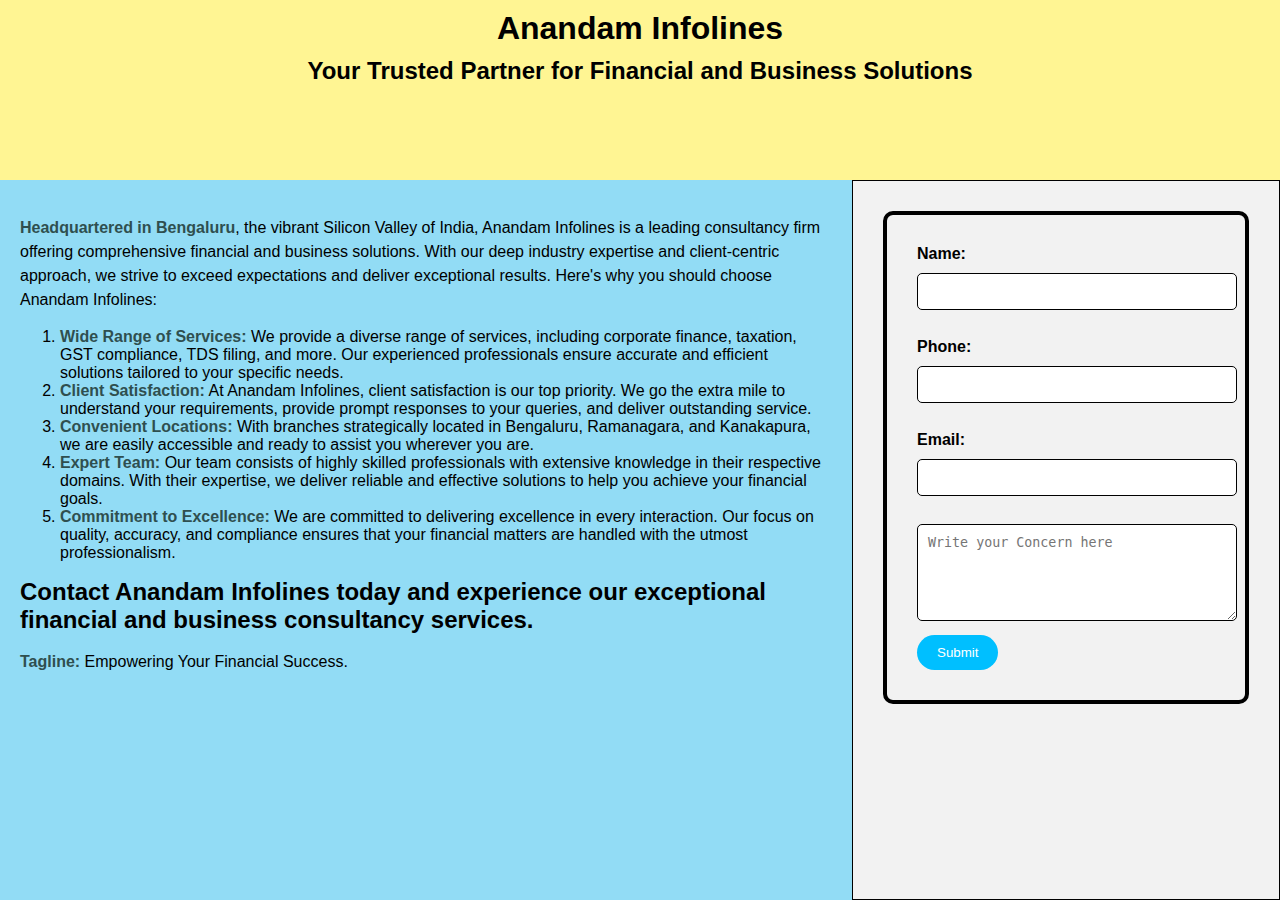
<file: enquire.html>
<!DOCTYPE html>
<html>
  <head>
    <meta charset="UTF-8">
    <meta name="viewport" content="width=device-width, initial-scale=1.0">
    <title>Company Registration</title>
    <style>
      body {
        margin: 0;
        padding: 0;
        font-family: Arial, sans-serif;
      }

      .container {
        display: flex;
        flex-direction: column;
        height: 100vh;
      }

      .upper-section {
        flex: 1;
        background-color: #FFF593;
        text-align: center;
        animation: slide-up 1s ease-in-out;
      }

      .lower-section {
        flex: 4;
        display: flex;
      }

      .left-section {
        flex: 2;
        background-color: #92dcf5;
        padding: 20px;
        animation: slide-left 1s ease-in-out;
        animation-play-state: running;
      }

      .right-section {
        flex: 1;
        background-image: url('');
        padding: 10px;
        background-size: cover;
        background-color: rgba(0, 0, 0, 0.05); /* Adjust the alpha value as needed (0.05 = 5% opacity) */
        border: 1px solid black;
      }

      form {
        border: 4px solid black;
        border-radius: 10px;
        padding: 30px; /* Adjust the padding as desired */
        margin: 20px; /* Create a gap between form and right section */
      }

      label {
        display: block;
        margin-bottom: 10px;
        font-weight: bold;
      }

      input[type="text"],
      input[type="email"],
      textarea {
        width: 100%;
        padding: 10px;
        border: 1px solid black;
        border-radius: 5px;
        margin-bottom: 10px;
      }

      button[type="submit"] {
        background-color: rgb(0, 191, 255);
        color: white;
        border: none;
        padding: 10px 20px;
        border-radius: 50px;
        cursor: pointer;
        transition: background-color 0.3s ease;
      }

      button[type="submit"]:hover {
        background-color: rgb(10, 212, 43);
      }

      button[type="submit"]:focus {
        outline: none;
        box-shadow: 0 0 5px 0px rgba(0, 0, 0, 0.5);
      }

      h1 {
        font-size: 32px;
        margin: 10px 0;
      }

      h2 {
        font-size: 24px;
        margin: 5px 0;
      }

      p {
        font-size: 16px;
        line-height: 1.5;
      }

      .highlight {
        font-weight: bold;
        color: #2f4f4f;
      }

      @keyframes slide-up {
        0% {
          transform: translateY(100%);
          opacity: 0;
        }
        100% {
          transform: translateY(0);
          opacity: 1;
        }
      }

      @keyframes slide-left {
        0% {
          transform: translateX(-100%);
          opacity: 0;
        }
        100% {
          transform: translateX(0);
          opacity: 1;
        }
      }
    </style>
  </head>
  <body>
    <div class="container">
      <div class="upper-section">
        <h1>Anandam Infolines</h1>
        <h2>Your Trusted Partner for Financial and Business Solutions</h2>
      </div>
      <div class="lower-section">
        <div class="left-section">
          <p><span class="highlight">Headquartered in Bengaluru</span>, the vibrant Silicon Valley of India, Anandam Infolines is a leading consultancy firm offering comprehensive financial and business solutions. With our deep industry expertise and client-centric approach, we strive to exceed expectations and deliver exceptional results. Here's why you should choose Anandam Infolines:</p>
          <ol>
            <li><span class="highlight">Wide Range of Services:</span> We provide a diverse range of services, including corporate finance, taxation, GST compliance, TDS filing, and more. Our experienced professionals ensure accurate and efficient solutions tailored to your specific needs.</li>
            <li><span class="highlight">Client Satisfaction:</span> At Anandam Infolines, client satisfaction is our top priority. We go the extra mile to understand your requirements, provide prompt responses to your queries, and deliver outstanding service.</li>
            <li><span class="highlight">Convenient Locations:</span> With branches strategically located in Bengaluru, Ramanagara, and Kanakapura, we are easily accessible and ready to assist you wherever you are.</li>
            <li><span class="highlight">Expert Team:</span> Our team consists of highly skilled professionals with extensive knowledge in their respective domains. With their expertise, we deliver reliable and effective solutions to help you achieve your financial goals.</li>
            <li><span class="highlight">Commitment to Excellence:</span> We are committed to delivering excellence in every interaction. Our focus on quality, accuracy, and compliance ensures that your financial matters are handled with the utmost professionalism.</li>
          </ol>
          <h2>Contact Anandam Infolines today and experience our exceptional financial and business consultancy services.</h2>
          <p><span class="highlight">Tagline:</span> Empowering Your Financial Success.</p>
        </div>
        <div class="right-section">
          <form>
            <label for="name">Name:</label>
            <input type="text" id="name" name="name" />
            <br /><br />
            <label for="phone">Phone:</label>
            <input type="text" id="phone" name="phone" />
            <br /><br />
            <label for="email">Email:</label>
            <input type="email" id="email" name="email" />
            <br /><br />
            <textarea
              name="text"
              id="text"
              cols="10"
              rows="5"
              placeholder="Write your Concern here"
            ></textarea>
            <button type="submit">Submit</button>
          </form>
        </div>
      </div>
    </div>
  </body>
</html>
</file>
